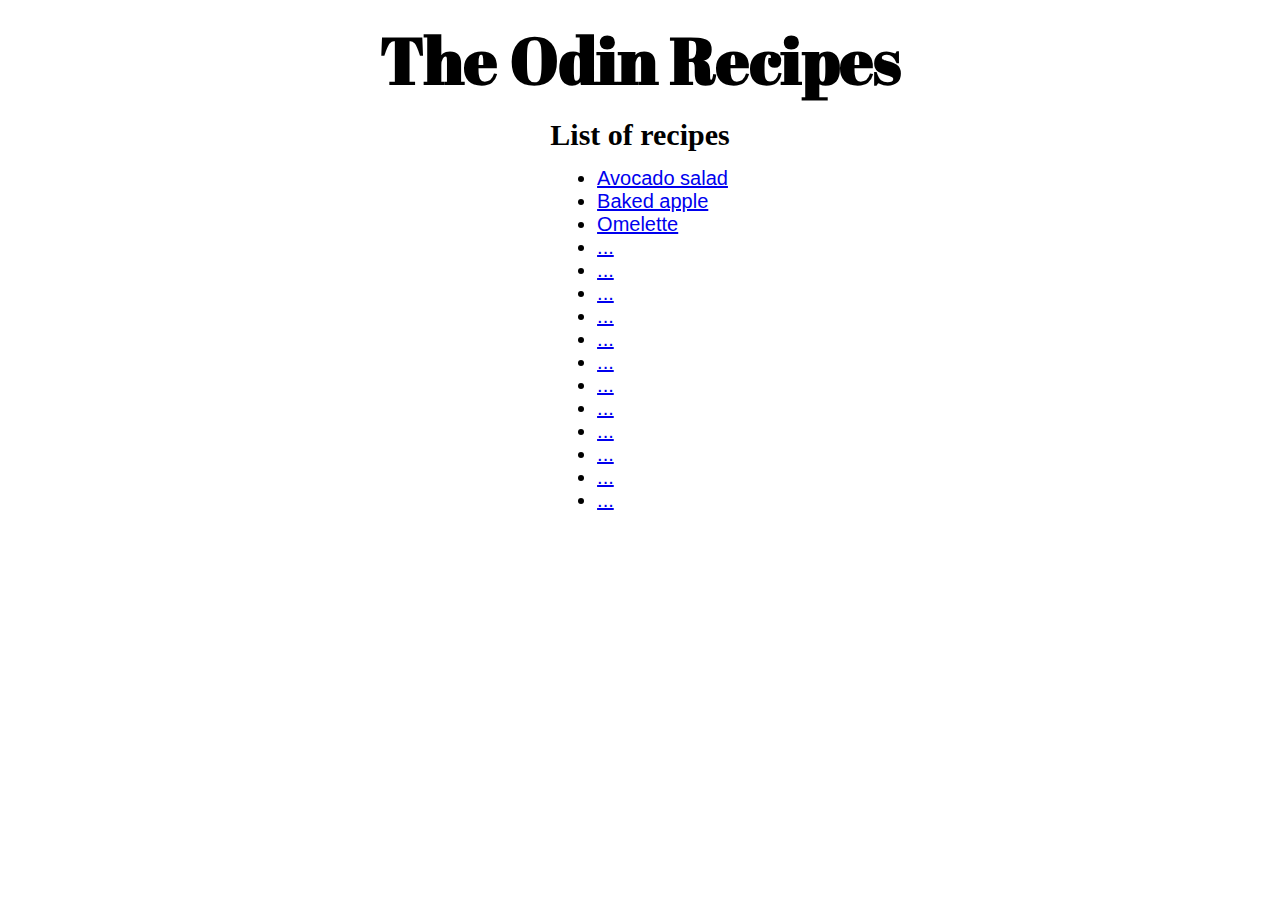
<file: index.html>
<!DOCTYPE html>
<html lang="en">
<head>
    <meta charset="UTF-8">
    <meta http-equiv="X-UA-Compatible" content="IE=edge">
    <meta name="viewport" content="width=device-width, initial-scale=1.0">
    <link rel="preconnect" href="https://fonts.googleapis.com">
    <link rel="preconnect" href="https://fonts.gstatic.com" crossorigin>
    <link href="https://fonts.googleapis.com/css2?family=Abril+Fatface&display=swap" rel="stylesheet">
    <link href="https://fonts.googleapis.com/css2?family=Montserrat:wght@100&display=swap" rel="stylesheet">
    <link rel="stylesheet" href="style/style.css">
    <title>Recipes</title>
</head>
<body>
    <h1 class="main">The Odin Recipes</h1>
    <h2 class="main">List of recipes</h2> 
    <div class="list">
        <ul class="main">
            <li><a href="recipes/avocadosalad.html">Avocado salad</a></li>
            <li><a href="recipes/bakedapple.html">Baked apple</a></li>
            <li><a href="recipes/omelette.html">Omelette</a></li>
            <li><a href="#">...</a></li>
            <li><a href="#">...</a></li>
            <li><a href="#">...</a></li>
            <li><a href="#">...</a></li>
            <li><a href="#">...</a></li>
            <li><a href="#">...</a></li>
            <li><a href="#">...</a></li>
            <li><a href="#">...</a></li>
            <li><a href="#">...</a></li>
            <li><a href="#">...</a></li>
            <li><a href="#">...</a></li>
            <li><a href="#">...</a></li>
        </ul> 
    </div>
      
</body>
</html>
</file>
<file: style/style.css>
* {
  margin: 0px;
  padding: 0px;
  box-sizing: border-box;
}

body{
  padding-bottom: 10px;
}

/* MARGINS */
h1,
h2,
h3,
p {
  margin: 15px 25px 15px 25px;
}

ul, 
ol {
  margin-left: 45px;
}

img{
  margin-left: 25px;
}

a.credits{
  margin-left: 25px;
}

/*POSITION */

h1.main,
h2.main {
  text-align: center;
}

div.list {
  display: flex;
  align-items: center;
  justify-content: center;
}

/* FONTS */

h1.main {
  font-family: 'Abril Fatface', cursive;
  font-size: 65px;
}

h1 {
  font-family: 'Abril Fatface', cursive;
  font-size: 45px;
}

h2 {
  font-family:'Times New Roman', Times, serif;
  font-size: 30px;
}

h3 {
  font-family:'Times New Roman', Times, serif;
  font-size: 20px;
} 

ul.main > li {
  font-family: Arial, Helvetica, sans-serif;
  font-size: 20px;
}

li {
  font-family: Arial, Helvetica, sans-serif;
  font-size: 15px;
}

p {
  font-family: Arial, Helvetica, sans-serif;
  font-size: 15px;
}

a.credits{
  font-family: Arial, Helvetica, sans-serif;
  font-size: 10px;
  color: rgb(122, 122, 122);
}
</file>
